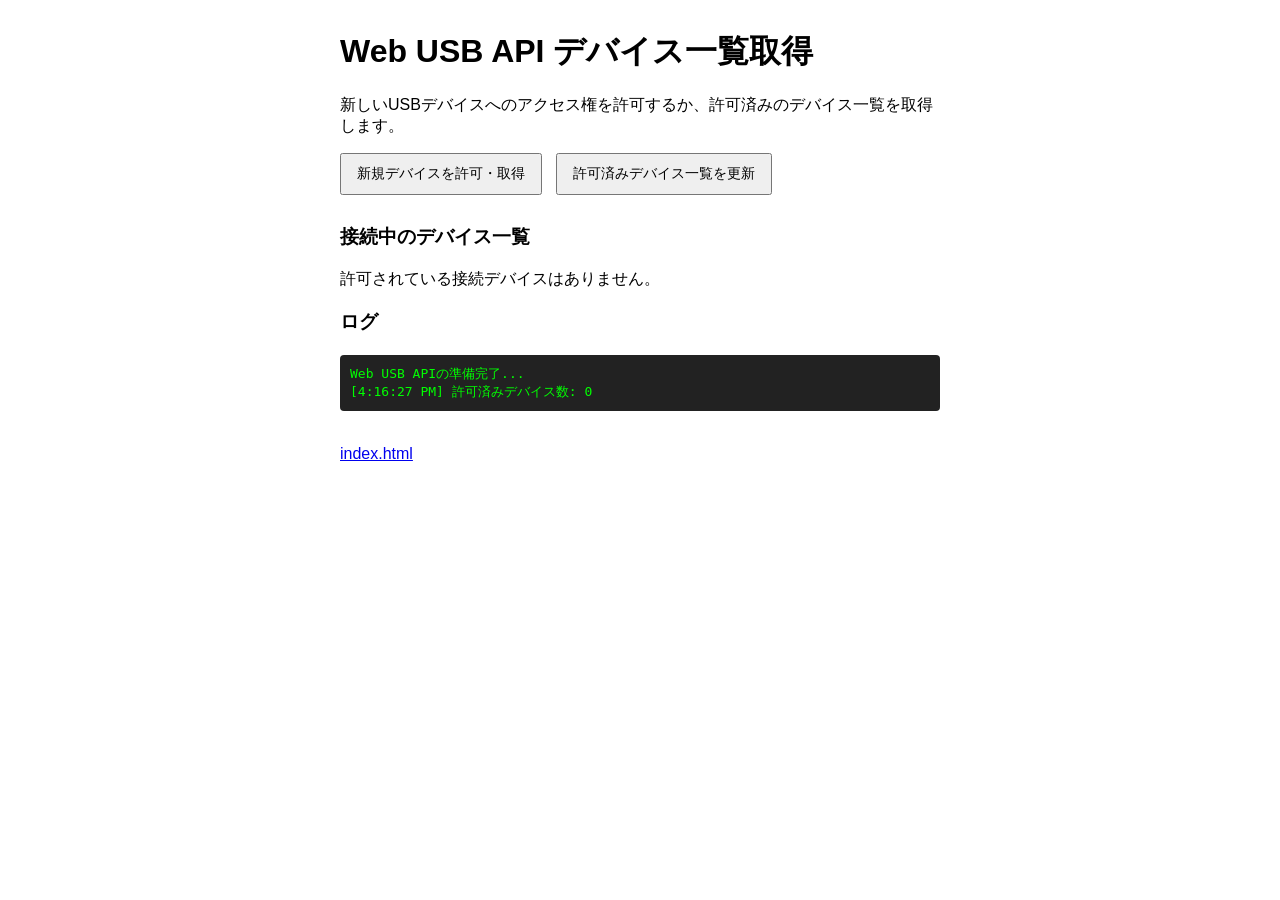
<file: index.html>
<!DOCTYPE html>
<html lang="ja">
<head>
  <meta charset="UTF-8">
  <meta name="viewport" content="width=device-width, initial-scale=1.0">
  <title>Web USB API デモ</title>
  <style>
    body {
      font-family: sans-serif;
      max-width: 600px;
      margin: 30px auto;
      padding: 0 20px;
    }
    button {
      padding: 10px 15px;
      font-size: 14px;
      margin-right: 10px;
      margin-bottom: 10px;
      cursor: pointer;
    }
    .device-card {
      border: 1px solid #ccc;
      border-radius: 6px;
      padding: 15px;
      margin-top: 10px;
      background-color: #f9f9f9;
    }
    .device-card h4 {
      margin: 0 0 10px 0;
    }
    #log {
      margin-top: 20px;
      padding: 10px;
      background-color: #222;
      color: #00ff00;
      font-family: monospace;
      font-size: 13px;
      border-radius: 4px;
      max-height: 150px;
      overflow-y: auto;
    }
  </style>
</head>
<body>

  <h1>Web USB API デバイス一覧取得</h1>
  
  <p>新しいUSBデバイスへのアクセス権を許可するか、許可済みのデバイス一覧を取得します。</p>

  <div>
    <button id="requestBtn">新規デバイスを許可・取得</button>
    <button id="getDevicesBtn">許可済みデバイス一覧を更新</button>
  </div>

  <h3>接続中のデバイス一覧</h3>
  <div id="deviceList">なし</div>

  <h3>ログ</h3>
  <div id="log">Web USB APIの準備完了...</div>

  <br>
  <p><a href="./alt/index.html">index.html</a></p>

  <script>
    const requestBtn = document.getElementById('requestBtn');
    const getDevicesBtn = document.getElementById('getDevicesBtn');
    const deviceListEl = document.getElementById('deviceList');
    const logEl = document.getElementById('log');

    // ログ出力用ヘルパー関数
    function log(message) {
      const now = new Date().toLocaleTimeString();
      logEl.innerHTML += `<br>[${now}] ${message}`;
      logEl.scrollTop = logEl.scrollHeight;
    }

    // Web USB APIの対応チェック
    if (!('usb' in navigator)) {
      alert('お使いのブラウザはWeb USB APIに対応していません。ChromeまたはEdge等をご利用ください。');
      log('エラー: Web USB API非対応ブラウザです。');
    }

    // 1. ユーザー操作で新しいデバイスのアクセス権を要求
    requestBtn.addEventListener('click', async () => {
      try {
        log('デバイス選択ダイアログを表示中...');
        // filtersを指定しない場合、アクセス可能な全USBデバイスが対象
        const device = await navigator.usb.requestDevice({ filters: [] });
        log(`選択されたデバイス: ${device.productName || '名称未設定'}`);
        await refreshDeviceList();
      } catch (error) {
        log(`キャンセルまたはエラー: ${error.message}`);
      }
    });

    // 2. 許可済みデバイスの一覧を取得して画面に表示
    async function refreshDeviceList() {
      try {
        const devices = await navigator.usb.getDevices();
        log(`許可済みデバイス数: ${devices.length}`);

        if (devices.length === 0) {
          deviceListEl.innerHTML = '<p>許可されている接続デバイスはありません。</p>';
          return;
        }

        deviceListEl.innerHTML = '';
        devices.forEach((device, index) => {
          const vendorHex = '0x' + device.vendorId.toString(16).padStart(4, '0').toUpperCase();
          const productHex = '0x' + device.productId.toString(16).padStart(4, '0').toUpperCase();

          const card = document.createElement('div');
          card.className = 'device-card';
          card.innerHTML = `
            <h4>[${index + 1}] ${device.productName || '不明なデバイス'}</h4>
            <div><strong>メーカー名:</strong> ${device.manufacturerName || '不明'}</div>
            <div><strong>ベンダーID (Vendor ID):</strong> ${vendorHex}</div>
            <div><strong>プロダクトID (Product ID):</strong> ${productHex}</div>
            <div><strong>シリアル番号:</strong> ${device.serialNumber || 'なし'}</div>
          `;
          deviceListEl.appendChild(card);
        });
      } catch (error) {
        log(`一覧取得エラー: ${error.message}`);
      }
    }

    getDevicesBtn.addEventListener('click', refreshDeviceList);

    // 3. リアルタイムでの接続・切断イベント監視
    navigator.usb.addEventListener('connect', (event) => {
      log(`USBデバイスが接続されました: ${event.device.productName || '名称未設定'}`);
      refreshDeviceList();
    });

    navigator.usb.addEventListener('disconnect', (event) => {
      log(`USBデバイスが切断されました: ${event.device.productName || '名称未設定'}`);
      refreshDeviceList();
    });

    // 起動時に既存の許可済みデバイスを取得
    refreshDeviceList();
  </script>

</body>
</html>
</file>
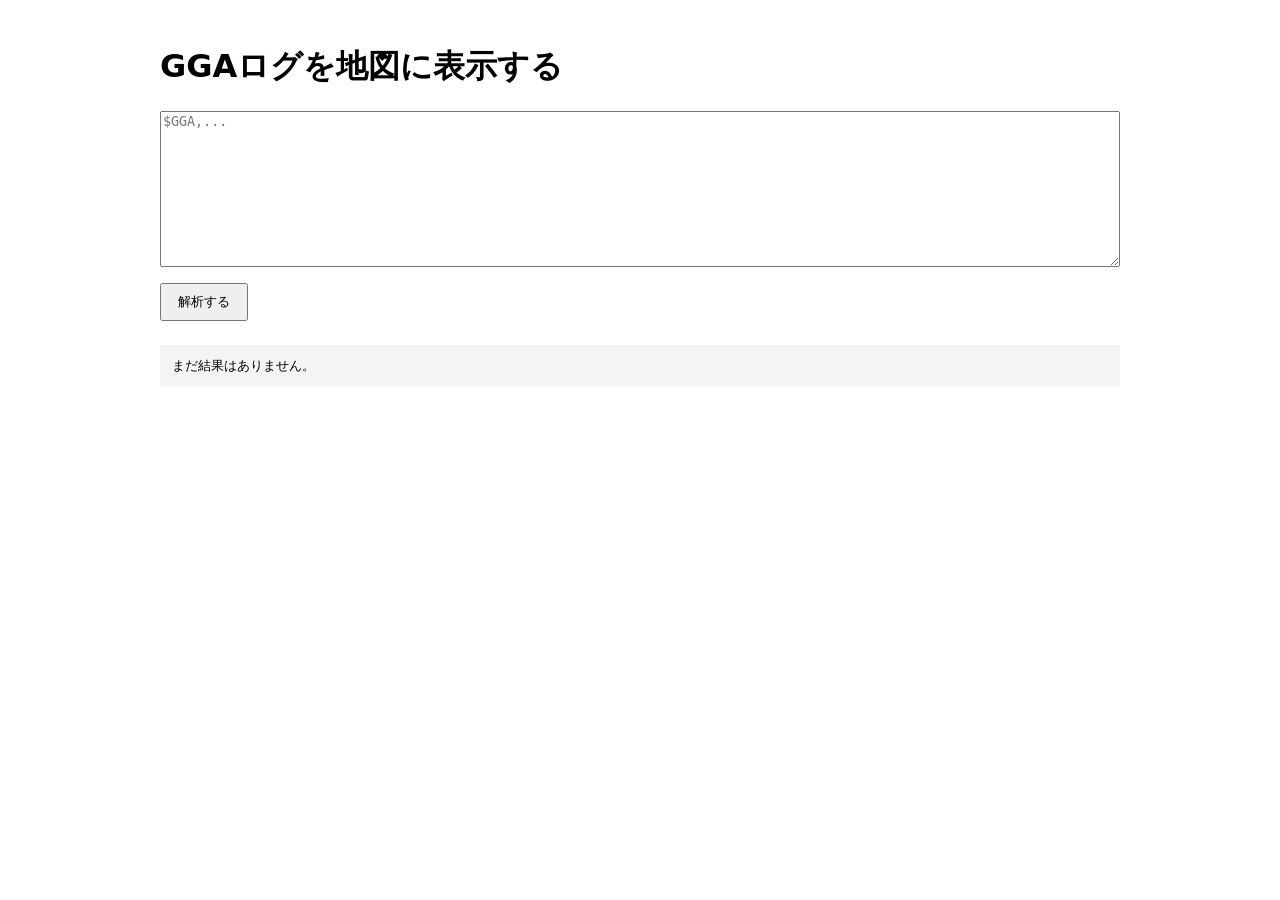
<file: alt/index.html>
<!doctype html>
<html lang="ja">
  <head>
    <meta charset="UTF-8" />
    <meta name="viewport" content="width=device-width, initial-scale=1.0" />
    <title>GGAログを地図に表示する</title>
    <link rel="stylesheet" href="./style.css" />
  </head>
  <body>
    <h1>GGAログを地図に表示する</h1>
    <textarea id="nmea-input" rows="10" placeholder="$GGA,..."></textarea>
    <button id="parse-button">解析する</button>
    <pre id="result">まだ結果はありません。</pre>
    <script src="./main.js"></script>
  </body>
</html>
</file>
<file: alt/style.css>
body {
  max-width: 960px;
  margin: 0 auto;
  padding: 24px;
  font-family: system-ui, sans-serif;
}

#nmea-input {
  width: 100%;
  box-sizing: border-box;
  font-family: monospace;
}

#parse-button {
  margin-top: 12px;
  padding: 8px 16px;
}

#result {
  margin-top: 24px;
  padding: 12px;
  background: #f4f4f4;
  white-space: pre-wrap;
}
</file>
